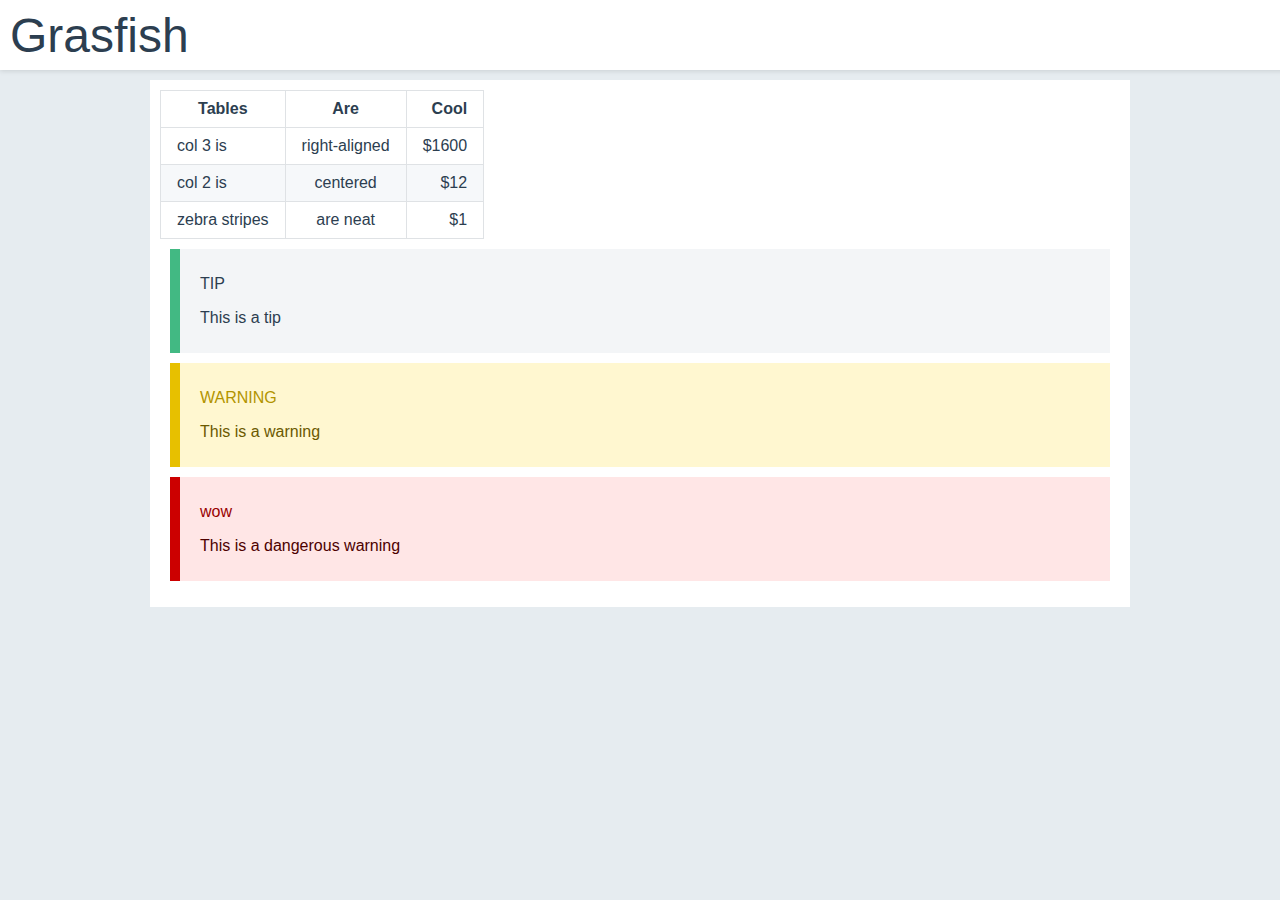
<file: index.html>
<!DOCTYPE html>
<html lang="en-US">
  <head>
    <meta charset="utf-8">
    <meta name="viewport" content="width=device-width,initial-scale=1">
    <title>Grasfish</title>
    <meta name="description" content="">
    
    
    <link rel="preload" href="/assets/css/0.styles.cb4ac98c.css" as="style"><link rel="preload" href="/assets/js/app.b2b12e3e.js" as="script"><link rel="preload" href="/assets/js/2.daef43af.js" as="script"><link rel="preload" href="/assets/js/5.1aaa0a66.js" as="script"><link rel="prefetch" href="/assets/js/3.7ed469c6.js"><link rel="prefetch" href="/assets/js/4.46b57b82.js"><link rel="prefetch" href="/assets/js/6.746bbe0c.js">
    <link rel="stylesheet" href="/assets/css/0.styles.cb4ac98c.css">
  </head>
  <body>
    <div id="app" data-server-rendered="true"><div data-v-0ac27f8e><header data-v-470f5a0a data-v-0ac27f8e><div class="title" data-v-470f5a0a>Grasfish</div></header> <div data-v-0ac27f8e></div> <div class="container" data-v-0ac27f8e><div custom="true" class="content default" data-v-0ac27f8e><table><thead><tr><th>Tables</th> <th style="text-align:center;">Are</th> <th style="text-align:right;">Cool</th></tr></thead> <tbody><tr><td>col 3 is</td> <td style="text-align:center;">right-aligned</td> <td style="text-align:right;">$1600</td></tr> <tr><td>col 2 is</td> <td style="text-align:center;">centered</td> <td style="text-align:right;">$12</td></tr> <tr><td>zebra stripes</td> <td style="text-align:center;">are neat</td> <td style="text-align:right;">$1</td></tr></tbody></table> <div class="tip custom-block"><p class="custom-block-title">TIP</p> <p>This is a tip</p></div> <div class="warning custom-block"><p class="custom-block-title">WARNING</p> <p>This is a warning</p></div> <div class="danger custom-block"><p class="custom-block-title">wow</p> <p>This is a dangerous warning</p></div> <p></p><div class="table-of-contents"><ul></ul></div><p></p></div></div></div><div class="global-ui"></div></div>
    <script src="/assets/js/app.b2b12e3e.js" defer></script><script src="/assets/js/2.daef43af.js" defer></script><script src="/assets/js/5.1aaa0a66.js" defer></script>
  </body>
</html>
</file>
<file: assets/css/0.styles.cb4ac98c.css>
.icon.outbound{color:#aaa;display:inline-block}header[data-v-470f5a0a]{width:100%;height:70px;box-shadow:0 1px 5px #00000020;background:#fff;display:flex;align-items:center;padding:0 10px}header .title[data-v-470f5a0a]{font-size:3rem;cursor:pointer}header .title[data-v-470f5a0a]:hover{-webkit-animation:bounce-data-v-470f5a0a 1s ease;animation:bounce-data-v-470f5a0a 1s ease}@-webkit-keyframes bounce-data-v-470f5a0a{0%{color:transparent;text-shadow:#222 -10px 0 2px;-webkit-transform:translateX(20px);transform:translateX(20px)}40%{-webkit-transform:translateX(-10px);transform:translateX(-10px)}50%{-webkit-transform:translateX(5px);transform:translateX(5px)}80%{text-shadow:#555 2px 0 2px;-webkit-transform:translateX(-5px);transform:translateX(-5px)}90%{-webkit-transform:translateX(2px);transform:translateX(2px)}95%{-webkit-transform:translateX(-2px);transform:translateX(-2px)}to{-webkit-transform:translateX(0);transform:translateX(0)}}@keyframes bounce-data-v-470f5a0a{0%{color:transparent;text-shadow:#222 -10px 0 2px;-webkit-transform:translateX(20px);transform:translateX(20px)}40%{-webkit-transform:translateX(-10px);transform:translateX(-10px)}50%{-webkit-transform:translateX(5px);transform:translateX(5px)}80%{text-shadow:#555 2px 0 2px;-webkit-transform:translateX(-5px);transform:translateX(-5px)}90%{-webkit-transform:translateX(2px);transform:translateX(2px)}95%{-webkit-transform:translateX(-2px);transform:translateX(-2px)}to{-webkit-transform:translateX(0);transform:translateX(0)}}body,html{margin:0;padding:0}body{font-family:Franklin Gothic Medium,Arial Narrow,Arial,sans-serif;font-size:16px;background:#e6ecf0}body,h1,h2,h3,h4,h5,h6{color:#2c3e50}a{color:#ff0048;text-decoration:none}a:focus,a:hover{text-decoration:underline}blockquote,code,pre{font-family:Consolas}.content:not(pre)>code{background:rgba(255,229,100,.2)}.content:not(pre)>code,code{color:#507192;padding:.25rem .5rem;margin:0;font-size:.85em;border-radius:3px}code{background-color:rgba(27,31,35,.05)}.content pre,.content pre[class*=language-]{background-color:#282c34;line-height:1.4;border-radius:6px;padding:1.25rem 1.5rem;margin:.85rem 0;white-space:pre-wrap;word-break:break-word;overflow:auto;position:relative}.content pre[class*=language-] code,.content pre code{color:#fff;padding:0;background-color:none;border-radius:0}.content pre:before,.content pre[class*=language-]:before{position:absolute;top:.8em;right:1em;font-size:.75rem;color:hsla(0,0%,100%,.4)}.content .highlighted-line{background-color:#000;display:block;margin:.1rem -1.5rem 0;padding:.1rem 1.8rem}pre[class=language-javascript]:before,pre[class=language-js]:before{content:"js"}pre[class=language-html]:before,pre[class=language-markup]:before{content:"html"}pre[class=language-markdown]:before,pre[class=language-md]:before{content:"md"}pre[class=language-vue]:before{content:"vue"}pre[class=language-css]:before{content:"css"}pre[class=language-less]:before{content:"less"}pre[class=language-scss]:before{content:"scss"}pre[class=language-json]:before{content:"json"}pre[class=language-java]:before{content:"java"}pre[class=language-bash]:before{content:"sh"}blockquote{margin:20px;padding:5px 20px;border-left:10px solid #ff0048;border-right:0 solid #ff0048;transition:all .2s ease;border-radius:0 5px 5px 0}blockquote:hover{border-left-width:0;border-right-width:10px;border-radius:5px 0 0 5px;box-shadow:0 2px 10px rgba(0,0,0,.1)}pre .comment,pre .quote{color:#a0a1a7;font-style:italic}pre .doctag,pre .formula,pre .keyword{color:#f874f6}pre .deletion,pre .name,pre .section,pre .selector-tag,pre .subst,pre .tag{color:#ff877c}pre .literal{color:#17b1f3}pre .addition,pre .attr-value,pre .attribute,pre .meta-string,pre .regexp,pre .string{color:#83e981}pre .attr-name,pre .built_in,pre .class .title,pre .selector{color:#f5b834}pre .attr,pre .number,pre .selector-attr,pre .selector-class,pre .selector-pseudo,pre .template-variable,pre .type,pre .variable{color:#ffc64d}pre .bullet,pre .function,pre .function-variable,pre .link,pre .meta,pre .selector-id,pre .symbol,pre .title{color:#40b1f2}pre .emphasis{font-style:italic}pre .strong{font-weight:700}table{border-collapse:collapse;padding:2px}table tr:nth-child(2n){background:#f6f8fa}table tr td,table tr th{border:1px solid #dfe2e5;padding:9px 16px}.custom-block{margin:10px;border-left:10px solid;padding:10px 20px}.custom-block.tip{background-color:#f3f5f7;border-color:#42b983}.custom-block.warning{background-color:rgba(255,229,100,.3);border-color:#e7c000;color:#6b5900}.custom-block.warning .custom-block-title{color:#b29400}.custom-block.danger{background-color:#ffe6e6;border-color:#c00;color:#4d0000}.custom-block.danger .custom-block-title{color:#900}.container[data-v-0ac27f8e]{height:100%;padding:10px;background:#fff;max-width:960px;margin:10px auto}@media screen and (max-width:960px){.container[data-v-0ac27f8e]{margin:10px}}
</file>
